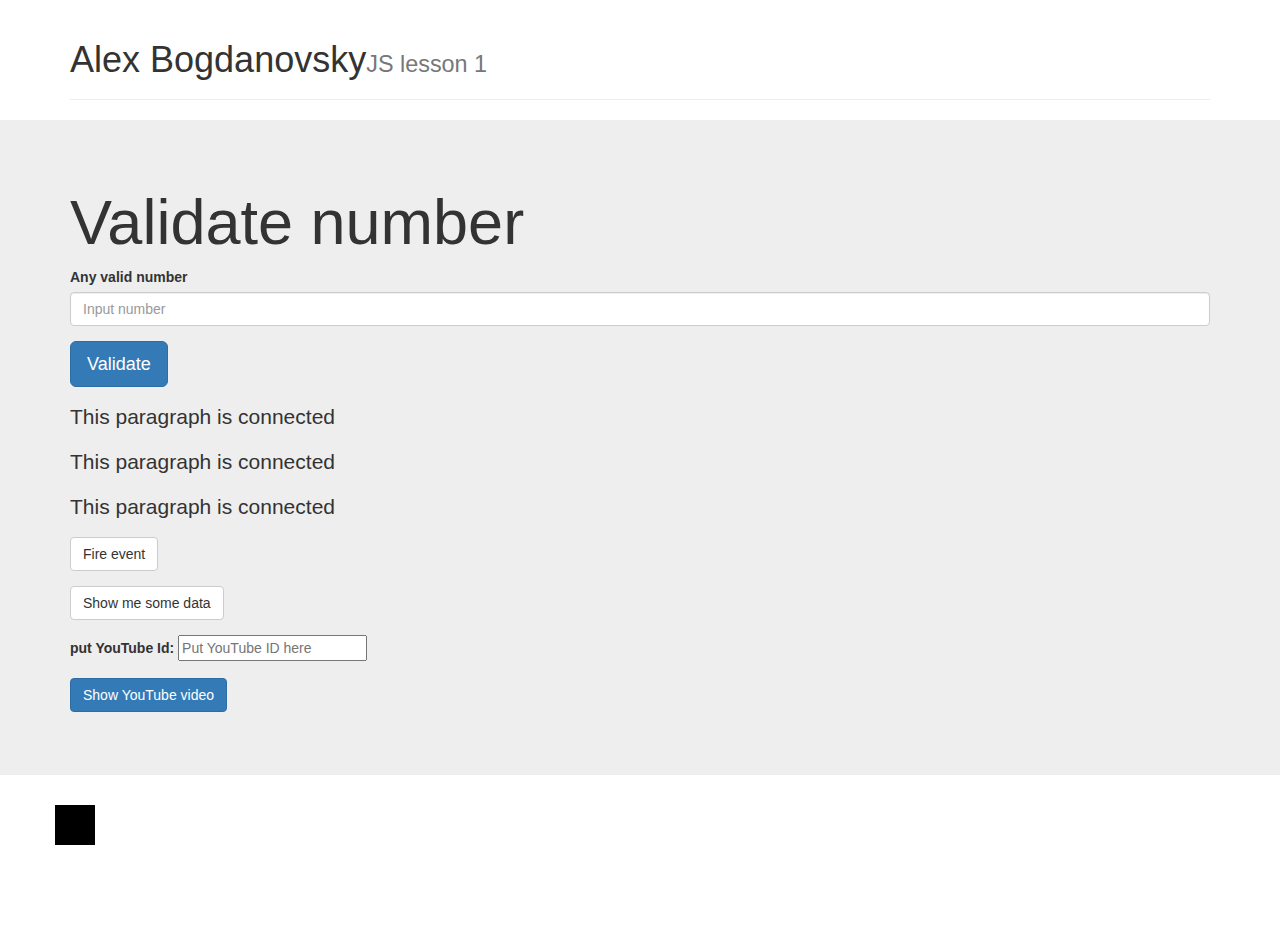
<file: index.html>
<html>
	<head>
		<link rel="stylesheet" href="style.css" class="css">
		<link rel="stylesheet" href="https://maxcdn.bootstrapcdn.com/bootstrap/3.3.7/css/bootstrap.min.css" integrity="sha384-BVYiiSIFeK1dGmJRAkycuHAHRg32OmUcww7on3RYdg4Va+PmSTsz/K68vbdEjh4u" crossorigin="anonymous">
	</head>

	<body>
		<div class="container">
			<div class="page-header">
				<h1>Alex Bogdanovsky<small>JS lesson 1</small></h1>
			</div>
		</div>
		<div class="jumbotron">
			<div class="container">
				<h1>Validate number</h1>
				<form>
					<div id="state-wrapper" class="form-group">
						<label for="validate_number">Any valid number</label>
						<input type="text" class="form-control" id="validate_number" placeholder="Input number">
					</div>
				</form>
				<p>
					<a class="btn btn-primary btn-lg action-button" href="#" role="button">Validate</a>
				</p>
				<p class="connected">This paragraph is connected</p>
				<p class="connected">This paragraph is connected</p>
				<p class="connected">This paragraph is connected</p>
				<p>
					<button type="button" class="btn btn-default fireEvent" data-dismiss="modal">Fire event</button>
				</p>
				<p>
					<button type="button" class="btn btn-default showData" data-dismiss="modal">Show me some data</button>
				</p>
					<form>
						<div>
							<label for="mymodalyoutube"> put YouTube Id:</label>
							<input type="text" id="YouTubeID" placeholder="Put YouTube ID here">
						</div>
					</form>
				<p>
				</p>
				<p>
					<button type="button" class="btn btn-primary" id="trigger" data-dismiss="modal">Show YouTube video</button>
				</p>
			</div>
		</div>



		<div class="container last">
			<div class="row">
				<div class="brick"></div>
			</div>
		</div>

		<!-- Modal -->
		<div class="modal fade" id="myModal" tabindex="-1" role="dialog" aria-labelledby="myModalLabel">
			<div class="modal-dialog" role="document">
				<div class="modal-content">
					<div class="modal-header">
						<button type="button" class="close" data-dismiss="modal" aria-label="Close"><span aria-hidden="true">&times;</span></button>
						<h4 class="modal-title" id="myModalLabel">Error</h4>
					</div>
					<div class="modal-body">
						<p>Only valid numaber, for example: 1 or 1234 or 345.34</p>
					</div>
					<div class="modal-footer">
						<button type="button" class="btn btn-default" data-dismiss="modal">Close</button>
					</div>
				</div>
			</div>
		</div>

		<!-- Modal -->
		<div class="modal fade" id="myModalData" tabindex="-1" role="dialog" aria-labelledby="myModalLabel">
			<div class="modal-dialog" role="document">
				<div class="modal-content">
					<div class="modal-header">
						<button type="button" class="close" data-dismiss="modal" aria-label="Close"><span aria-hidden="true">&times;</span></button>
						<h4 class="modal-title" id="myModalLabelData">Some Data</h4>
					</div>
					<div class="modal-body">
						<table class="table table-hover">
							<thead>
								<tr>
									<th>#</th>
									<th>name</th>
									<th>age</th>
								</tr>
							</thead>
							<tbody></tbody>
						</table>
					</div>
					<div class="modal-footer">
						<button type="button" class="btn btn-default" data-dismiss="modal">Close</button>
					</div>
				</div>
			</div>
		</div>

		<div class="modal fade" id="myModalYoutube" tabindex="-1" role="dialog" aria-labelledby="myModalLabel">
			<div class="modal-dialog" role="document">
				<div class="modal-content">
					<div class="modal-header">
						<button type="button" class="close" data-dismiss="modal" aria-label="Close"><span aria-hidden="true">&times;</span></button>
						<h4 class="modal-title" id="myModalLabelyoutube">Error</h4>
					</div>
					<div class="modal-body">
						<iframe width="560" height="315" id="ytPlayer" src="https://www.youtube.com/embed/VIDEO_ID" frameborder="0" allowfullscreen></iframe>
					</div>
					<div class="modal-footer">
						<button type="button" class="btn btn-default" data-dismiss="modal">Close</button>
					</div>
				</div>
			</div>
		</div>
		<!-- Modal -->
		<div class="modal fade" id="myBrickModal" tabindex="-1" role="dialog" aria-labelledby="myModalLabel">
			<div class="modal-dialog" role="document">
				<div class="modal-content">
					<div class="modal-header">
						<button type="button" class="close" data-dismiss="modal" aria-label="Close"><span aria-hidden="true">&times;</span></button>
						<h4 class="modal-title">Brick Modal</h4>
					</div>
					<div class="modal-body">
						<a href="#" id="btn-move-brick" class="btn btn-lg btn-primary">Move brick</a>
					</div>
					<div class="modal-footer">
						<button type="button" class="btn btn-default" data-dismiss="modal">Close</button>
					</div>
				</div>
			</div>
		</div>


		<script src="https://cdnjs.cloudflare.com/ajax/libs/jquery/3.1.1/jquery.min.js"></script>
		<script src="https://maxcdn.bootstrapcdn.com/bootstrap/3.3.7/js/bootstrap.min.js" integrity="sha384-Tc5IQib027qvyjSMfHjOMaLkfuWVxZxUPnCJA7l2mCWNIpG9mGCD8wGNIcPD7Txa" crossorigin="anonymous"></script>
		<script src="app.js"></script>

	</body>
</html>
</file>
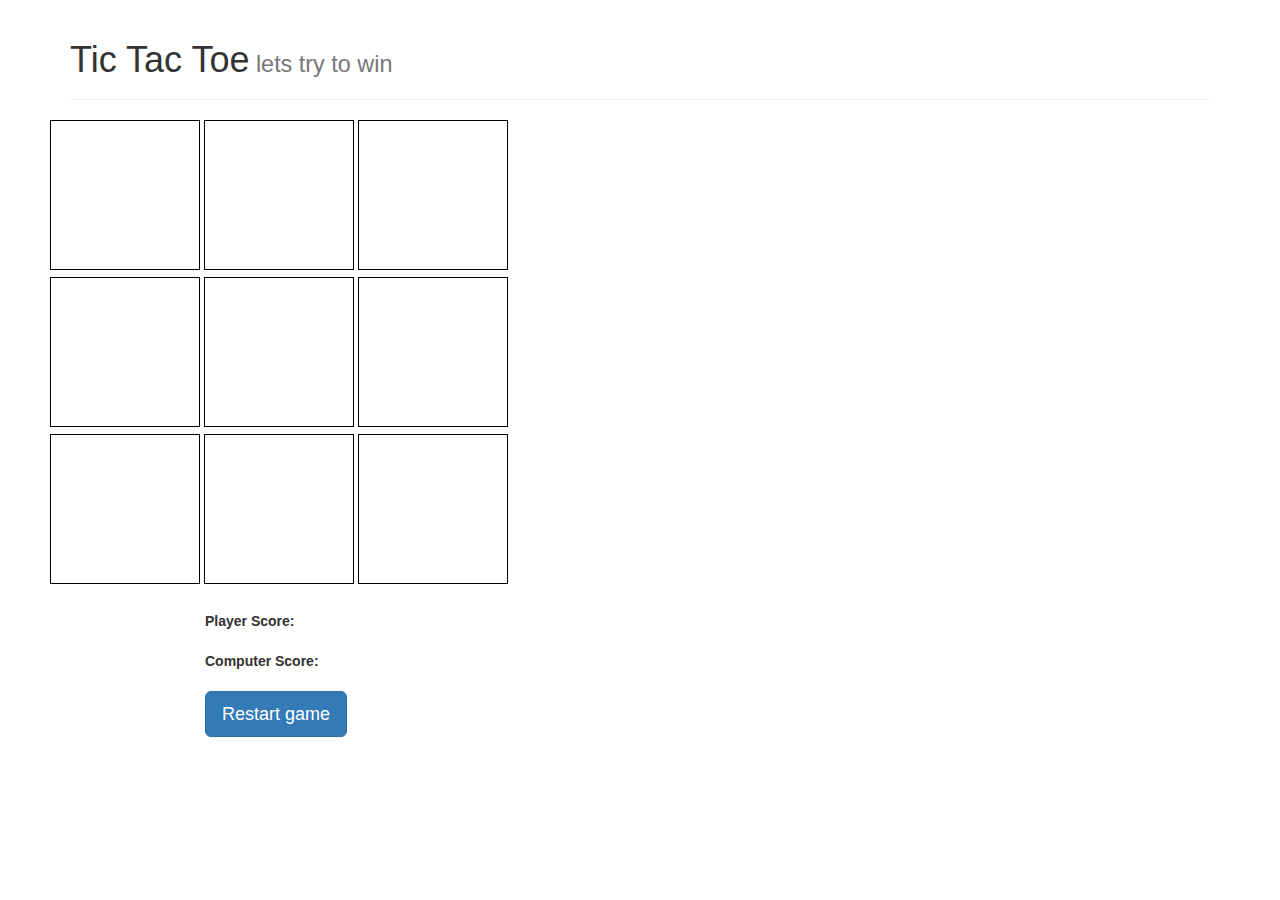
<file: tic_tac_toe.html>
<!DOCTYPE html>
<html lang="en">
    <head>
      <meta charset="UTF-8">
     <link rel="stylesheet" href="ttc.css" class="css">
     <link rel="stylesheet" href="https://maxcdn.bootstrapcdn.com/bootstrap/3.3.7/css/bootstrap.min.css" integrity="sha384-BVYiiSIFeK1dGmJRAkycuHAHRg32OmUcww7on3RYdg4Va+PmSTsz/K68vbdEjh4u" crossorigin="anonymous">
        <title>Tic_Tac_Toe</title>
    </head>

    <body>
     <div class="container">
        <div class="page-header">
            <h1>Tic Tac Toe<small>  lets try to win</small></h1>
        </div>
     </div>
     <div class="container" id="map">
         <div class="row">
            <div class="col empty cell" id="cell_1"></div>
            <div class="col empty cell" id="cell_2"></div>
            <div class="col empty cell" id="cell_3"></div>
         </div>
         <div class="row">
            <div class="col empty cell" id="cell_4"></div>
            <div class="col empty cell" id="cell_5"></div>
            <div class="col empty cell" id="cell_6"></div>
          </div>
         <div class="row">
             <div class="col empty cell" id="cell_7"></div>
             <div class="col empty cell" id="cell_8"></div>
             <div class="col empty cell" id="cell_9"></div>
        </div>
     </div>
    <div class="container" id="score" >
        <div>
            <br>
            <div id="myScore"><strong>Player Score: <span></span> </div>
            <br>
            <div id="yourScore"><strong>Computer Score: <span></span></div>
            <br>
            <button type="button"  class="btn btn-lg btn-primary"  id="restartGame" >Restart game</button>
        </div>
    </div>

     <!-- Modal -->
    <div class="modal fade" id="myModal" tabindex="-1" role="dialog" aria-labelledby="myModalLabelX">
        <div class="modal-dialog" role="document">
            <div class="modal-content">
                <div class="modal-header">
                    <button type="button" class="close" data-dismiss="modal" aria-label="Close"><span aria-hidden="true">&times;</span></button>
                    <h4 class="modal-title" id="myModalLabelX">Error</h4>
                </div>
                <div class="modal-body">
                 <div>

                 </div>
                <div class="modal-footer">
                    <button type="button" class="btn btn-default" data-dismiss="modal">Close</button>
                </div>
            </div>
        </div>
    </div>


        <script src="https://cdnjs.cloudflare.com/ajax/libs/jquery/3.1.1/jquery.min.js"></script>
        <script src="https://maxcdn.bootstrapcdn.com/bootstrap/3.3.7/js/bootstrap.min.js" integrity="sha384-Tc5IQib027qvyjSMfHjOMaLkfuWVxZxUPnCJA7l2mCWNIpG9mGCD8wGNIcPD7Txa" crossorigin="anonymous"></script>
        <!--<script src="ttc.js"></script>-->
        <script src="ttc_mike.js"></script>
    </body>
</html>
</file>
<file: style.css>
.red {
	color: red;
}

.brick {
	background-color: #000;
	width: 40px;
	height: 40px;
	overflow: hidden;
}

.last {
	margin-bottom: 100px;
}
</file>
<file: ttc.css>
#map{
    margin-left: 50px;
}

.row{
    clear: left;
    margin-bottom: 2px;

}

.col{
    display:inline-block;
    width: 150px;
    height: 150px;
    border: 1px solid black;
}

.X{
    background-color: black;
}

.O {
    background-color: red;
}

#score{
    margin-left: 190px;
}
</file>
